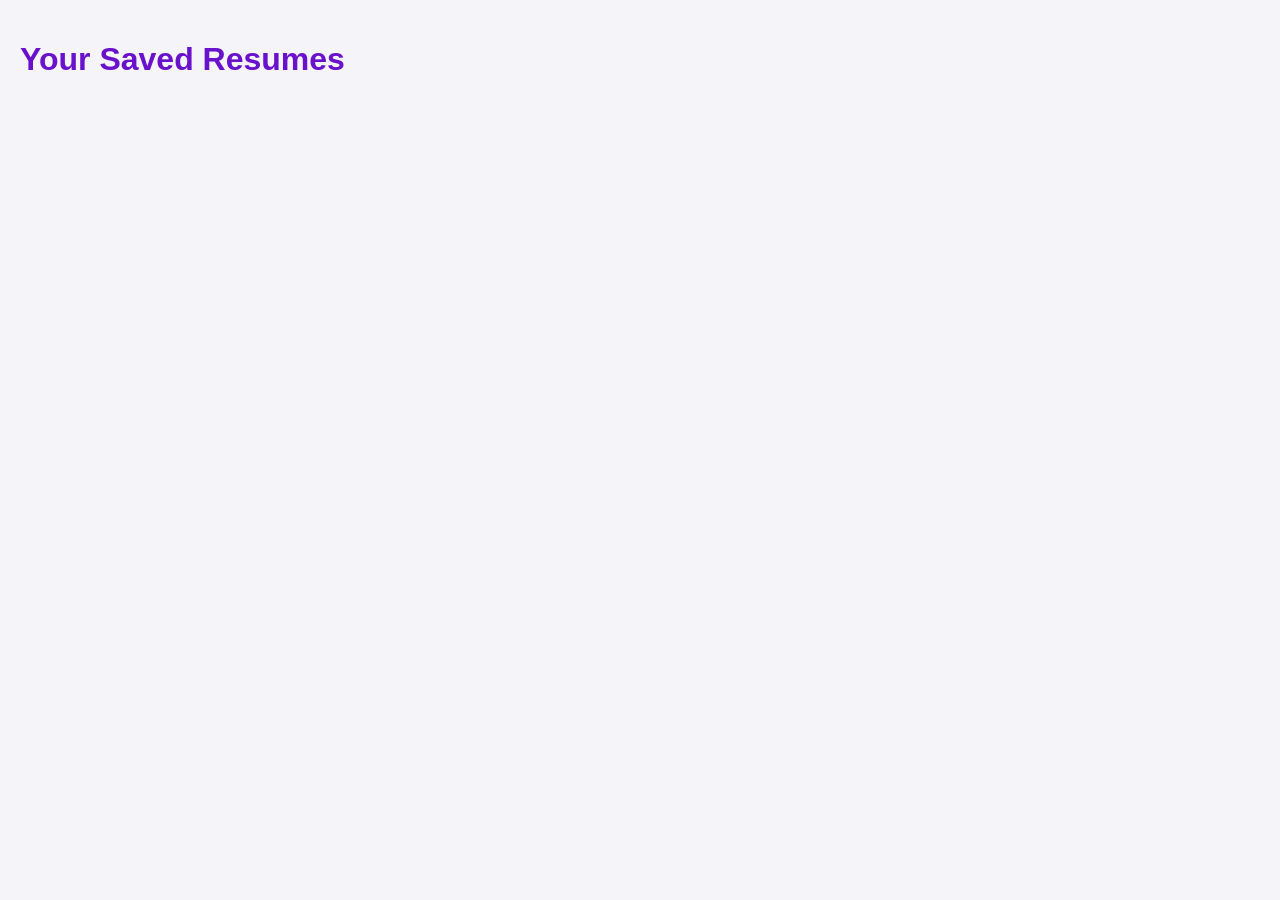
<file: dashboard.html>
<!DOCTYPE html>
<html lang="en">
<head>
  <meta charset="UTF-8" />
  <meta name="viewport" content="width=device-width, initial-scale=1" />
  <title>RAZresume Dashboard</title>


  

  <style>
    body {
      font-family: 'Segoe UI', Tahoma, Geneva, Verdana, sans-serif;
      background: #f4f4f9;
      margin: 0;
      padding: 20px;

      
    }


    
    h1 {
      color: #6a11cb;
    }
    .resume-list {
      display: grid;
      grid-template-columns: repeat(auto-fit,minmax(250px,1fr));
      gap: 20px;
    }
    .resume-card {
      background: white;
      border-radius: 12px;
      padding: 15px;
      box-shadow: 0 4px 12px rgba(106,17,203,0.3);
    }
    .resume-card h3 {
      margin: 0 0 10px 0;
      color: #6a11cb;
    }
    .resume-card p {
      margin: 5px 0;
      color: #333;
      font-size: 14px;
    }
  </style>
</head>
<body>
  <h1>Your Saved Resumes</h1>
  <div id="resumeList" class="resume-list"></div>
  <!-- <button type="button" id="previewButton" style="margin-top:15px;">View Full Resume</button> -->


  <script type="module">
    import { initializeApp } from "https://www.gstatic.com/firebasejs/10.7.1/firebase-app.js";
    import { getFirestore, collection, query, where, getDocs } from "https://www.gstatic.com/firebasejs/10.7.1/firebase-firestore.js";
    import { getAuth, onAuthStateChanged } from "https://www.gstatic.com/firebasejs/10.7.1/firebase-auth.js";
    import { firebaseConfig } from "./firebase.config.js";

    const app = initializeApp(firebaseConfig);
    const db = getFirestore(app);
    const auth = getAuth(app);

    const resumeListDiv = document.getElementById('resumeList');

    onAuthStateChanged(auth, async (user) => {
      if (!user) {
        resumeListDiv.innerHTML = "<p>Please log in to view your resumes.</p>";
        return;
      }

      const q = query(collection(db, "resumes"), where("userId", "==", user.uid));
      const querySnapshot = await getDocs(q);

      if (querySnapshot.empty) {
        resumeListDiv.innerHTML = "<p>No resumes found. Create some!</p>";
        return;
      }

      querySnapshot.forEach(doc => {
        const data = doc.data();
        const card = document.createElement('div');
        card.classList.add('resume-card');
        card.innerHTML = `
          <h3>${data.name}</h3>
          <p><strong>Email:</strong> ${data.email}</p>
          <p><strong>Phone:</strong> ${data.phone}</p>
          <p><strong>Summary:</strong> ${data.summary.substring(0, 80)}...</p>
        `;
        resumeListDiv.appendChild(card);
      });
    });



    <!-- Resume Modal -->
<div id="resumeModal" style="display:none; position:fixed; top:0; left:0; right:0; bottom:0; background:rgba(0,0,0,0.7); z-index:10000; overflow:auto;">
  <div style="background:#fff; max-width:600px; margin:50px auto; padding:20px; border-radius:10px; position:relative;">
    <button id="closeModal" style="position:absolute; top:10px; right:10px; cursor:pointer; font-size:18px; border:none; background:none;">✖</button>
    <h2 id="modalName">Name</h2>
    <p id="modalContact">Email | Phone | Address</p>
    <h3>Profile Summary</h3>
    <p id="modalSummary"></p>
    <h3>Skills</h3>
    <p id="modalSkills"></p>
    <h3>Projects</h3>
    <p id="modalProjects"></p>
  </div>
</div>

  </script>
</body>
</html>
</file>
